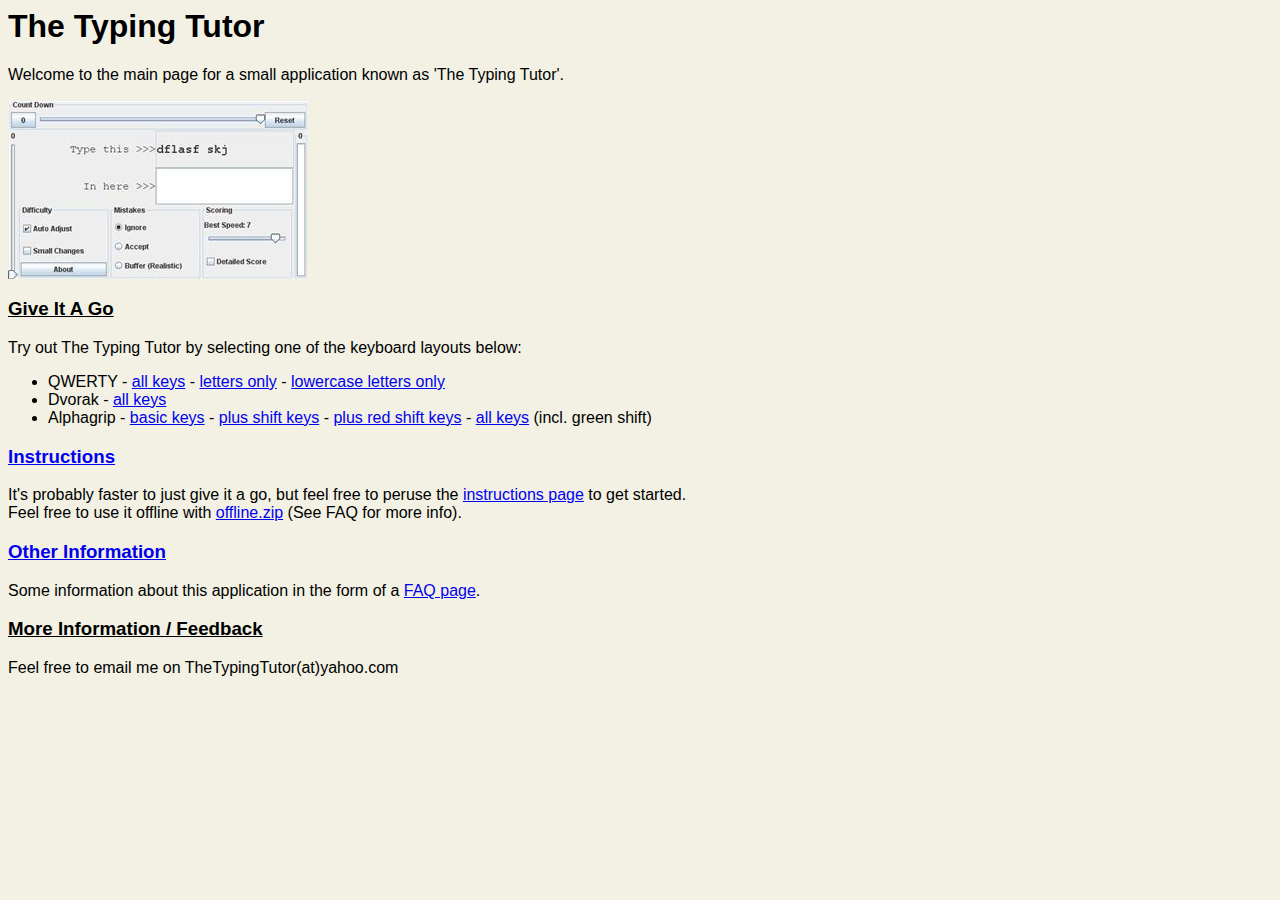
<file: src/main/resources/manual/index.html>
<html>
  <head>
    <title>
      The Typing Tutor
    </title>
    <link rel="stylesheet" href="default.css" type="text/css" />
  <head>
  <body>
    <h1>The Typing Tutor</h1>
    <p>
      Welcome to the main page for a small application known as 'The Typing Tutor'.
    </p>
    <img alt="Screen shot of the application" src="screenshot.jpg"/>
    <h3>Give It A Go</h3>
    <p>
      Try out The Typing Tutor by selecting one of the keyboard layouts below:
      <ul>
        <li>
          QWERTY - <a href="layout/qwerty.html">all keys</a> 
                 - <a href="layout/qwerty-letters-only.html">letters only</a> 
                 - <a href="layout/qwerty-lowercase-only.html">lowercase letters only</a>
        </li>
        <li>
          Dvorak - <a href="layout/dvorak.html">all keys</a>
        </li>
        <li>
          Alphagrip - <a href="layout/alphagrip-basic.html">basic keys</a> 
                    - <a href="layout/alphagrip-shift.html">plus shift keys</a>
                    - <a href="layout/alphagrip-shiftx2.html">plus red shift keys</a>
                    - <a href="layout/alphagrip.html">all keys</a> (incl. green shift)
        </li>
      </ul>
    </p>
    <h3><a href="instructions.html">Instructions</a></h3>
    <p>
      It's probably faster to just give it a go, but feel free to peruse the <a href="instructions.html">instructions page</a>
      to get started.<br/>
      Feel free to use it offline with <a href="./offline.zip">offline.zip</a> (See FAQ for more info).
    </p>
    <h3><a href="faq.html">Other Information</a></h3>
    <p>
      Some information about this application in the form of a <a href="faq.html">FAQ page</a>.
    </p>
    <h3>More Information / Feedback</h3>
    <p>
      Feel free to email me on TheTypingTutor(at)yahoo.com
  </body>
</html>
</file>
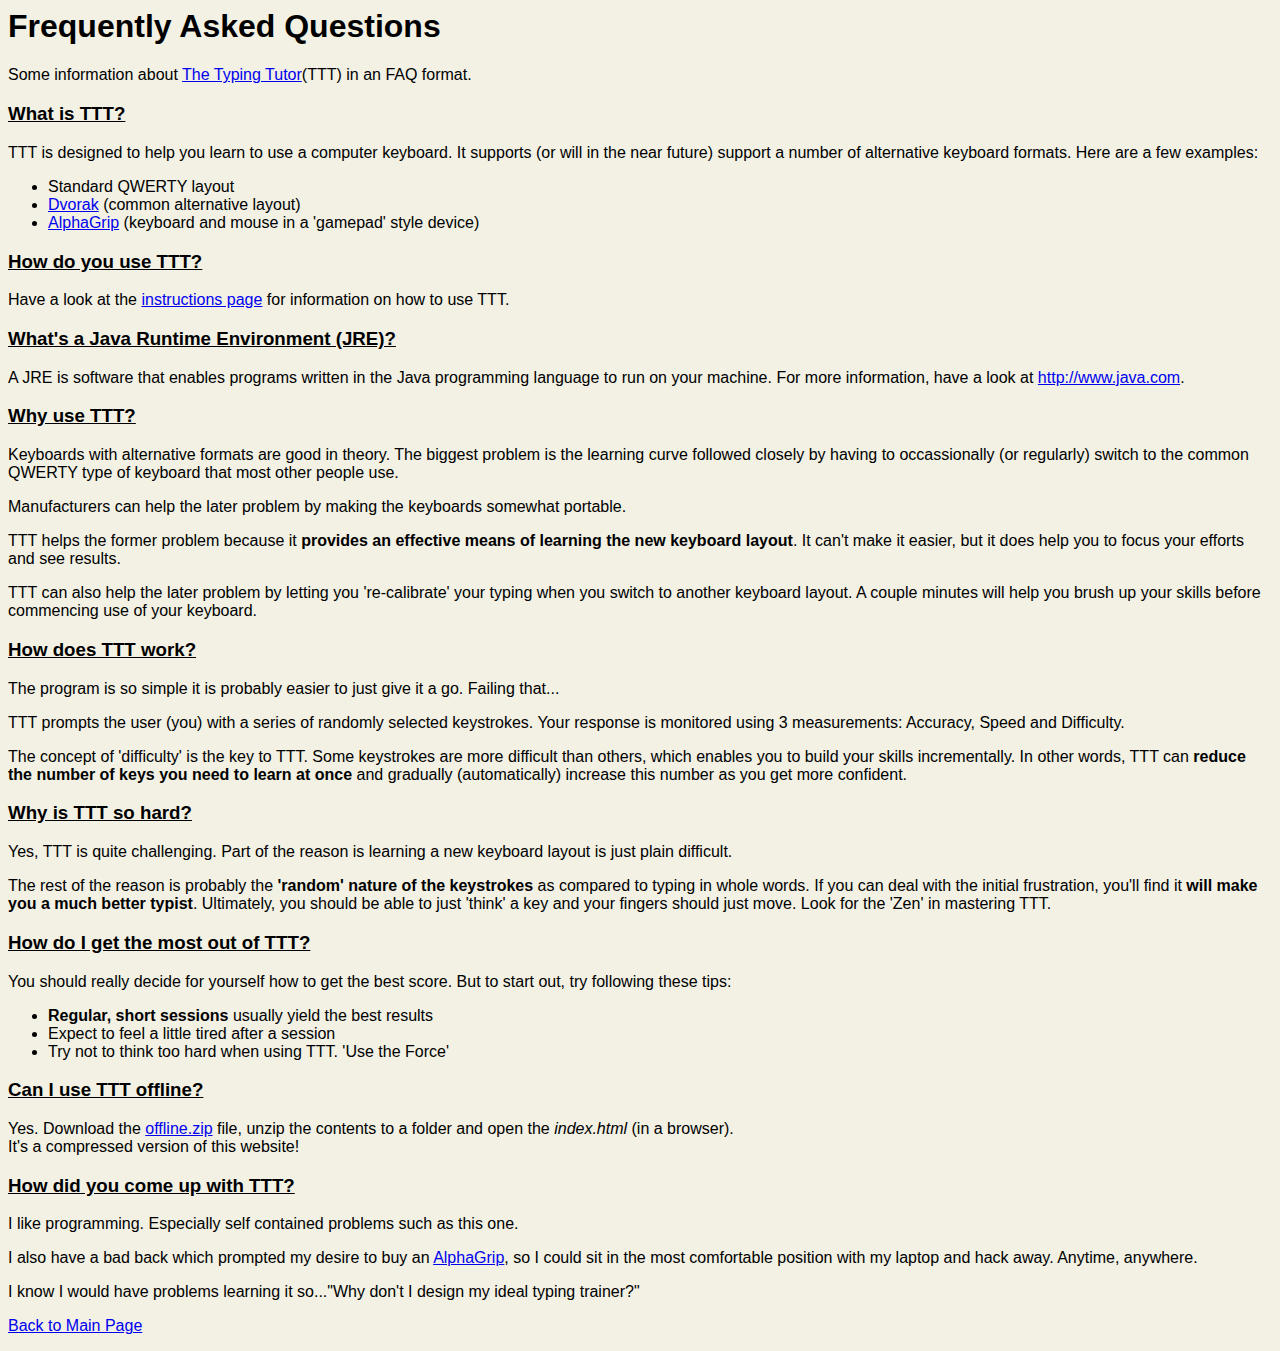
<file: src/main/resources/manual/faq.html>
<html>
  <head>
    <title>
      The Typing Tutor - FAQ
    </title>
    <link rel="stylesheet" href="default.css" type="text/css" />
  <head>
  <body>
    <h1>Frequently Asked Questions</h1>
    <p>
      Some information about <a href="index.html">The Typing Tutor</a>(TTT) in an FAQ format.
    </p>
    <h3>What is TTT?</h3>
    <p>
      TTT is designed to help you learn to use a computer keyboard.  It supports (or will in the near future) support 
      a number of alternative keyboard formats.  Here are a few examples:
      <ul>
        <li>
          Standard QWERTY layout
        </li>
        <li>
          <a href="http://www.cse.ogi.edu/~dylan/dvorak/dvorak.html">Dvorak</a> (common alternative layout)
        </li>
        <li>
          <a href="http://www.alphagrip.com">AlphaGrip</a> (keyboard and mouse in a 'gamepad' style device)
        </li>
        <!-- Sorry...li>
          <a href="http://www.newstandardkeyboards.com/Product.html">New Standard Keyboard</a> (compact alphabetic keyboard)
        </li>
        <li>
          <a href="http://www.frogpad.com/">FrogPad</a> (one handed keyboard)
        </li-->
      </ul>
    </p>
    <h3>How do you use TTT?</h3>
    <p>
      Have a look at the <a href="instructions.html">instructions page</a> for information on how to use TTT.
    </p>
    <h3>What's a Java Runtime Environment (JRE)?</h3>
    <p>
      A JRE is software that enables programs written in the Java programming language to run on your machine.  
      For more information, have a look at <a href="http://www.java.com">http://www.java.com</a>.
    </p>
    <h3>Why use TTT?</h3>
    <p>
      Keyboards with alternative formats are good in theory.  The biggest problem is the learning curve followed closely
      by having to occassionally (or regularly) switch to the common QWERTY type of keyboard that 
      most other people use.
    </p>
    <p>
      Manufacturers can help the later problem by making the keyboards somewhat portable.
    </p>
    <p>
      TTT helps the former problem because it <strong>provides an effective means of learning the new keyboard layout</strong>.  
      It can't make it easier, but it does help you to focus your efforts and see results.
    </p>
    <p>
      TTT can also help the later problem by letting you 're-calibrate' your typing when you switch to another keyboard layout.
      A couple minutes will help you brush up your skills before commencing use of your keyboard.
    </p>
    <h3>How does TTT work?</h3>
    <p>
      The program is so simple it is probably easier to just give it a go.  Failing that...
    </p>
    <p>
      TTT prompts the user (you) with a series of randomly selected keystrokes.  Your response is monitored using 3 measurements:
      Accuracy, Speed and Difficulty.
    </p>
      The concept of 'difficulty' is the key to TTT.  Some keystrokes are more difficult than others, which enables
      you to build your skills incrementally.  In other words, TTT can <strong>reduce the number of keys you need to learn at once</strong>
      and gradually (automatically) increase this number as you get more confident.
    <p/>
    <h3>Why is TTT so hard?</h3>
    <p>
      Yes, TTT is quite challenging.  Part of the reason is learning a new keyboard layout is just plain difficult.
    </p>
    <p>
      The rest of the reason is probably the <strong>'random' nature of the keystrokes</strong> as compared to typing in whole words.  
      If you can deal with the initial frustration, you'll find it <strong>will make you a much better typist</strong>.  Ultimately,
      you should be able to just 'think' a key and your fingers should just move.  Look for the 'Zen' in mastering TTT.
    </p>
    <h3>How do I get the most out of TTT?</h3>
    <p>
      You should really decide for yourself how to get the best score.  But to start out, try following these tips:
      <ul>
        <li>
          <strong>Regular, short sessions</strong> usually yield the best results
        </li>
        <li>
          Expect to feel a little tired after a session
        </li>
        <li>
          Try not to think too hard when using TTT.  'Use the Force'
        </li>
      </ul>
    </p>
    <h3>Can I use TTT offline?</h3>
    <p>
      Yes.  Download the <a href="./offline.zip">offline.zip</a> file, unzip the contents to a folder
      and open the <i>index.html</i> (in a browser).<br/>
      It's a compressed version of this website!
    </p>
    <h3>How did you come up with TTT?</h3>
    <p>
      I like programming.  Especially self contained problems such as this one.
    </p>
    <p>
      I also have a bad back which prompted my desire to buy an <a href="http://www.alphagrip.com">AlphaGrip</a>, 
      so I could sit in the most comfortable position with my laptop and hack away.  Anytime, anywhere.
    </p>
    <p>
      I know I would have problems learning it so..."Why don't I design my ideal typing trainer?"
    </p>
    <p>
      <a href="index.html">Back to Main Page</a>
    </p>
  </body>
</html>
</file>
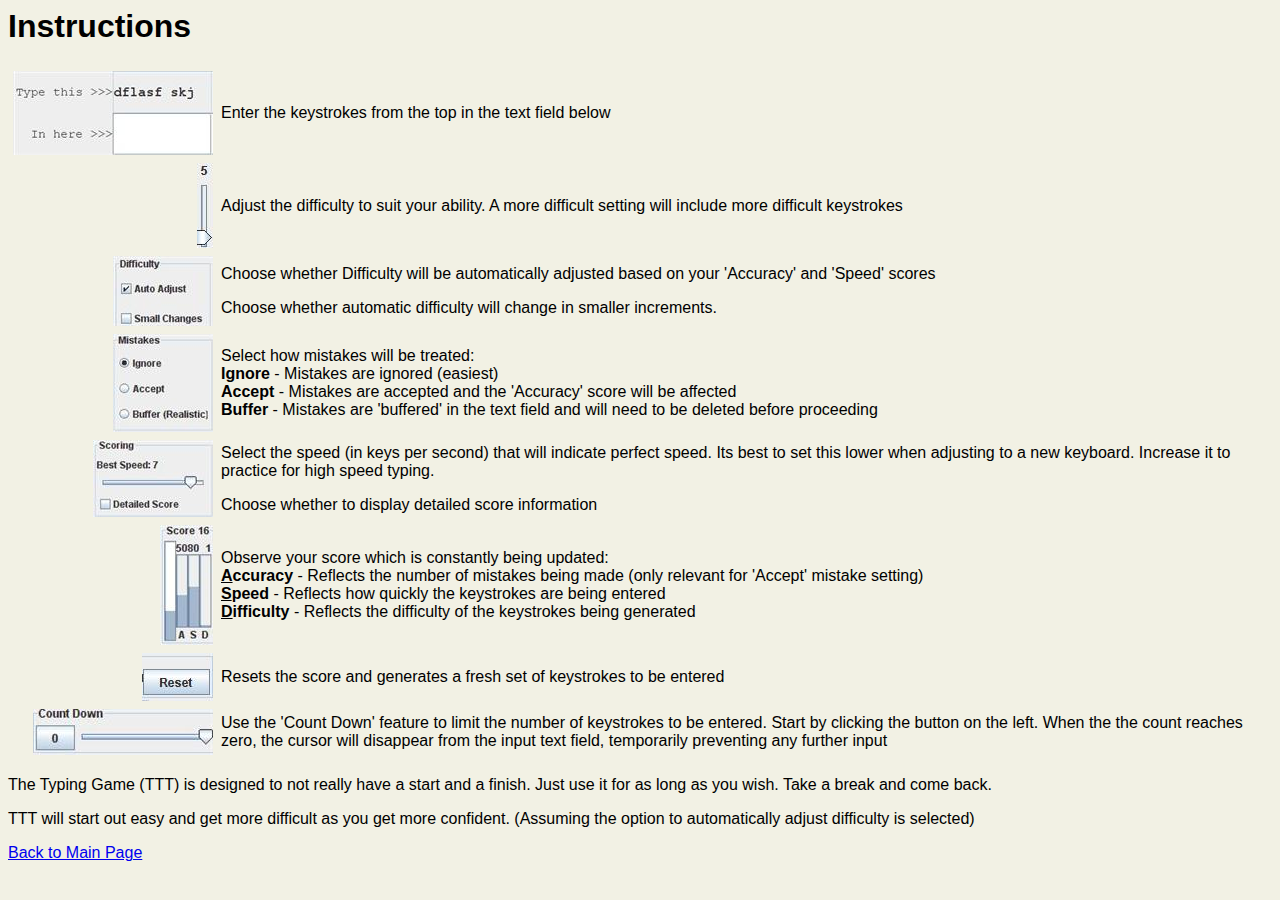
<file: src/main/resources/manual/instructions.html>
<html>
  <head>
    <title>
      The Typing Tutor - Instructions
    </title>
    <link rel="stylesheet" href="default.css" type="text/css" />
  <head>
  <body>
    <h1>Instructions</h1>
    <table cellpadding="3">
      <tr>
        <td align="right" valign="middle">
          <img src="input.jpg" alt="Main Input"/>
        </td>
        <td valign="middle">
          <p>
            Enter the keystrokes from the top in the text field below
          </p>
        </td>
      </tr>
      <tr>
        <td align="right" valign="middle">
          <img src="difficulty-slider.jpg" alt="Difficulty Setting"/>
        </td>
        <td valign="middle">
          <p>
            Adjust the difficulty to suit your ability.  A more difficult setting will include more difficult keystrokes
          </p>
        </td>
      </tr>
      <tr>
        <td align="right" valign="middle">
          <img src="difficulty-check.jpg" alt="Automatically Adjust Difficulty Option"/>
        </td>
        <td valign="middle">
          <p>
            Choose whether Difficulty will be automatically adjusted based on your 'Accuracy' and 'Speed' scores
          </p>
          <p>
            Choose whether automatic difficulty will change in smaller increments.
          </p>
        </td>
      </tr>
      <tr>
        <td align="right" valign="middle">
          <img src="mistakes.jpg" alt="Mistake Options"/>
        </td>
        <td valign="middle">
          <p>
            Select how mistakes will be treated:<br/>
            <strong>Ignore</strong> - Mistakes are ignored (easiest)<br/>
            <strong>Accept</strong> - Mistakes are accepted and the 'Accuracy' score will be affected<br/>
            <strong>Buffer</strong> - Mistakes are 'buffered' in the text field and will need to be deleted before proceeding<br/>
          </p>
        </td>
      </tr>
      <tr>
        <td align="right" valign="middle">
          <img src="scoring.jpg" alt="Display Detail Score Option"/>
        </td>
        <td valign="middle">
          <p>
            Select the speed (in keys per second) that will indicate perfect speed.  Its best
            to set this lower when adjusting to a new keyboard.  Increase it to practice for
            high speed typing.
          </p>
          <p>
            Choose whether to display detailed score information
          </p>
        </td>
      </tr>
      <tr>
        <td align="right" valign="middle">
          <img src="score.jpg" alt="Score Board"/>
        </td>
        <td valign="middle">
          <p>
            Observe your score which is constantly being updated:<br/>
            <strong><u>A</u>ccuracy</strong> - Reflects the number of mistakes being made (only relevant for 'Accept' mistake setting)<br/>
            <strong><u>S</u>peed</strong> - Reflects how quickly the keystrokes are being entered<br/>
            <strong><u>D</u>ifficulty</strong> - Reflects the difficulty of the keystrokes being generated
          </p>
        </td>
      </tr>
      <tr>
        <td align="right" valign="middle">
          <img src="reset.jpg" alt="Reset"/>
        </td>
        <td valign="middle">
          <p>
            Resets the score and generates a fresh set of keystrokes to be entered
          </p>
        </td>
      </tr>
      <tr>
        <td align="right" valign="middle">
          <img src="countdown.jpg" alt="Count Down Feature"/>
        </td>
        <td valign="middle">
          <p>
            Use the 'Count Down' feature to limit the number of keystrokes to be entered.  Start by clicking the button
            on the left.  When the the count reaches zero, the cursor will disappear from the input text field, temporarily
            preventing any further input
          </p>
        </td>
      </tr>
    </table>
    <p>
      The Typing Game (TTT) is designed to not really have a start and a finish.  Just use it for as long as you wish.  
      Take a break and come back.
    </p>
    <p>
      TTT will start out easy and get more difficult as you get more confident. (Assuming the option to automatically
      adjust difficulty is selected)
    </p>
    <p>
      <a href="index.html">Back to Main Page</a>
    </p>
  </body>
</html>
</file>
<file: src/main/resources/manual/default.css>
body{
   background-color: #F2F1E4;
   font-family: sans-serif;
}
h3{
   text-decoration: underline;
}
</file>
